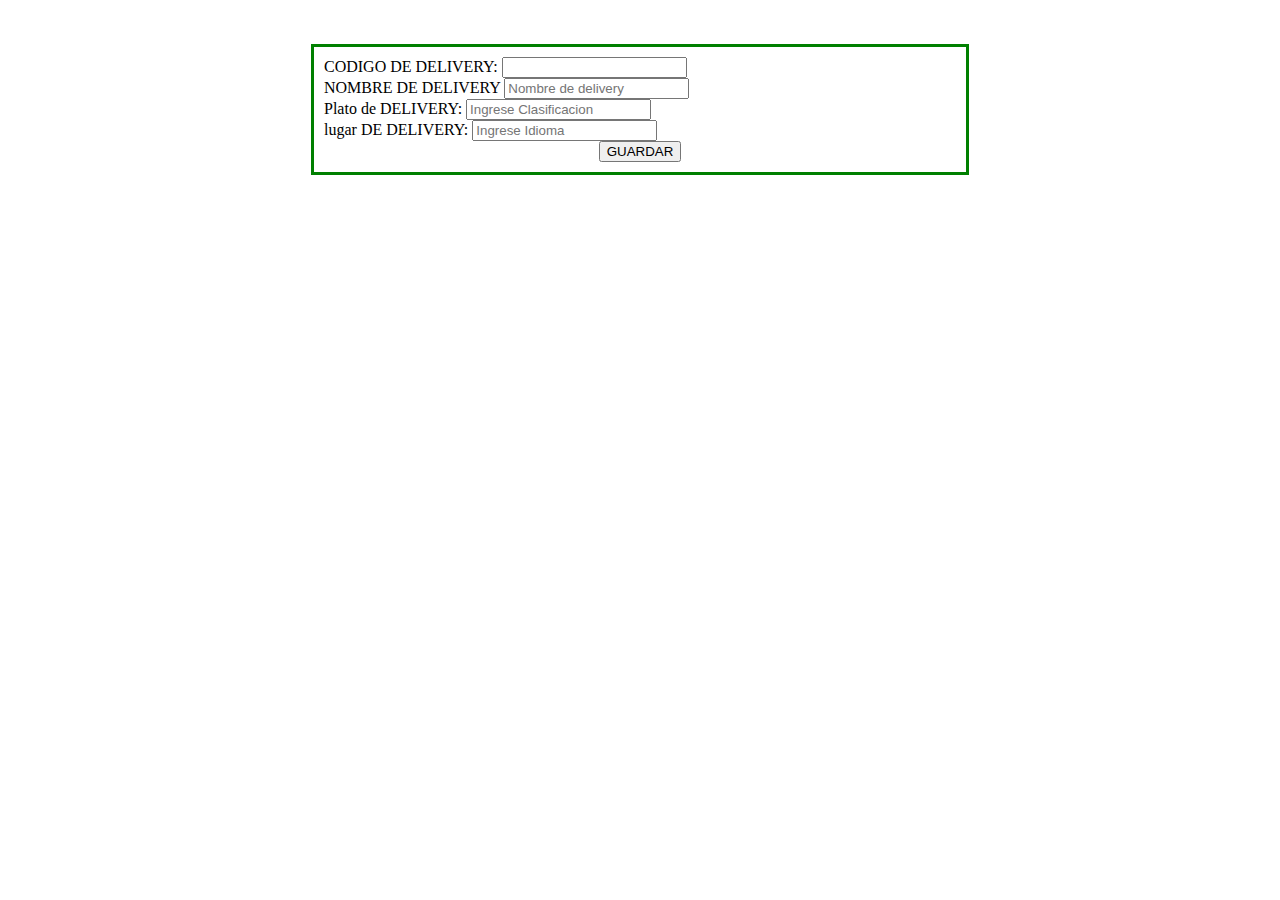
<file: src/main/resources/templates/moduloDelivery/editarDelivery.html>
<!doctype html>
<html xmlns="http://www.w3.org/1999/xhtml"
      xmlns:th="http://www.thymeleaf.org" lang="en">
<head>
    <meta charset="UTF-8">
    <meta name="viewport"
          content="width=device-width, user-scalable=no, initial-scale=1.0, maximum-scale=1.0, minimum-scale=1.0">
    <meta http-equiv="X-UA-Compatible" content="ie=edge">
    <link href="https://cdn.jsdelivr.net/npm/bootstrap@5.3.0-alpha3/dist/css/bootstrap.min.css" rel="stylesheet" integrity="sha384-KK94CHFLLe+nY2dmCWGMq91rCGa5gtU4mk92HdvYe+M/SXH301p5ILy+dN9+nJOZ" crossorigin="anonymous">
    <script src="https://cdn.jsdelivr.net/npm/bootstrap@5.3.0-alpha3/dist/js/bootstrap.bundle.min.js" integrity="sha384-ENjdO4Dr2bkBIFxQpeoTz1HIcje39Wm4jDKdf19U8gI4ddQ3GYNS7NTKfAdVQSZe" crossorigin="anonymous"></script>
    <title>Document</title>
</head>
<body style="background-image:url('https://cdn.pixabay.com/photo/2023/05/16/09/13/lamps-7997033_1280.jpg')">
<br>
<br>
<div class="container-fluid" style="margin: auto;
  width: 50%;
  border: 3px solid green;
  padding: 10px; background-image:url('https://cdn.pixabay.com/photo/2022/03/18/17/38/pattern-7077094_1280.png')" >
<form th:action="@{/rest/delivery/guardar}"
      th:object="${delivery}" method="post" >

    <div class="mb-3">
        <label  class="form-label">CODIGO DE DELIVERY:</label>

            <input type="text" class="form-control" id="id"
                   th:field="*{idDelivery" readonly="readonly" />

    </div>


    <div class="mb-3">
        <label  class="form-label">NOMBRE DE DELIVERY</label>

            <input type="text" class="form-control" id="nombre"
                   placeholder="Nombre de delivery" th:field="*{nombre}" />

    </div>



    <div class="mb-3">
        <label  class="form-label">Plato de DELIVERY:</label>

            <input type="text" class="form-control" id="clasificacion"
                   placeholder="Ingrese Clasificacion" th:field="*{plato}" />

    </div>
    <div class="mb-3">
        <label  class="form-label">lugar DE DELIVERY:</label>

            <input type="text" class="form-control" id="idioma"
                   placeholder="Ingrese Idioma" th:field="*{lugar}" />

    </div>

    <div align="center">
        <button type="submit" class="btn btn-primary">GUARDAR</button>
    </div>


</form>
</div>
</body>
</html>
</file>
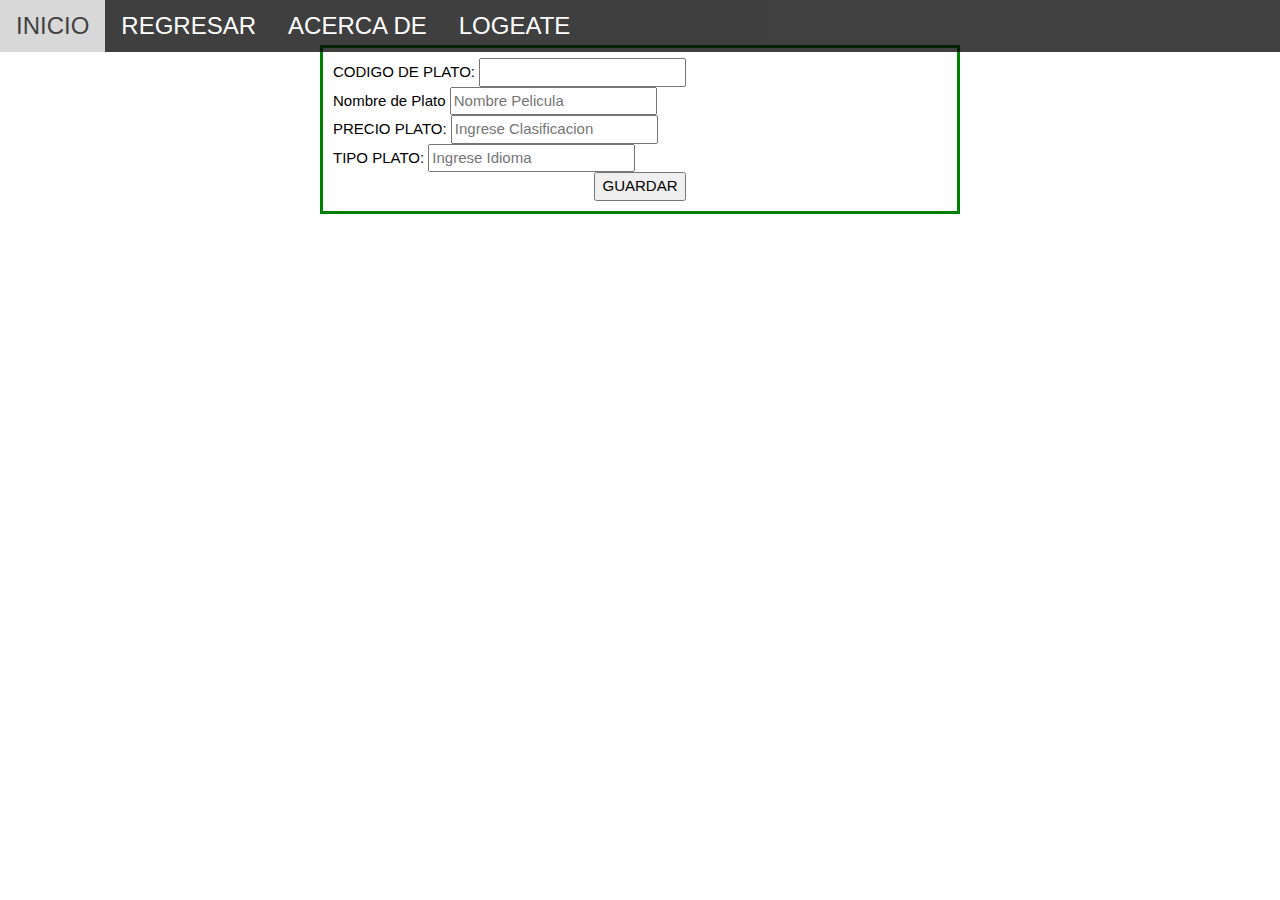
<file: src/main/resources/templates/moduloPlatos/editarPlato.html>
<!Doctype html>
<html xmlns="http://www.w3.org/1999/xhtml"
      xmlns:th="http://www.thymeleaf.org" lang="en">
<head>
    <meta charset="UTF-8">
    <meta name="viewport"
          content="width=device-width, user-scalable=no, initial-scale=1.0, maximum-scale=1.0, minimum-scale=1.0">
    <meta http-equiv="X-UA-Compatible" content="ie=edge">
    <link rel="stylesheet" href="https://www.w3schools.com/w3css/4/w3.css">
    <script src="https://www.w3schools.com/lib/w3.js"></script>
    <link href="https://cdn.jsdelivr.net/npm/bootstrap@5.3.0-alpha3/dist/css/bootstrap.min.css" rel="stylesheet" integrity="sha384-KK94CHFLLe+nY2dmCWGMq91rCGa5gtU4mk92HdvYe+M/SXH301p5ILy+dN9+nJOZ" crossorigin="anonymous">
    <script src="https://cdn.jsdelivr.net/npm/bootstrap@5.3.0-alpha3/dist/js/bootstrap.bundle.min.js" integrity="sha384-ENjdO4Dr2bkBIFxQpeoTz1HIcje39Wm4jDKdf19U8gI4ddQ3GYNS7NTKfAdVQSZe" crossorigin="anonymous"></script>
    <title>Document</title>
</head>
<body style="background-image:url('https://cdn.pixabay.com/photo/2023/05/16/09/13/lamps-7997033_1280.jpg')">
<div class="w3-display-topleft  w3-bar w3-xlarge w3-black w3-opacity-min">
    <a href="#home" class="w3-bar-item w3-button">INICIO</a>
    <a th:href="@{/rest/platos/listarTodo}" class="w3-bar-item w3-button">REGRESAR</a>
    <a href="#about" class="w3-bar-item w3-button">ACERCA DE</a>
    <a href="http://localhost:1090/restauranteWeb/login" class="w3-bar-item w3-button">LOGEATE</a>
</div>
<br>
<br>
<div class="container-fluid" style="margin: auto;
  width: 50%;
  border: 3px solid green;
  padding: 10px; background-image:url('https://cdn.pixabay.com/photo/2022/03/18/17/38/pattern-7077094_1280.png')" >
<form th:action="@{/rest/platos/guardar}"
      th:object="${platos}" method="post" >

    <div class="mb-3">
        <label  class="form-label">CODIGO DE PLATO:</label>

            <input type="text" class="form-control" id="id"
                   th:field="*{idPlato}" readonly="readonly" />

    </div>


    <div class="mb-3">
        <label  class="form-label">Nombre de Plato</label>

            <input type="text" class="form-control" id="nombre"
                   placeholder="Nombre Pelicula" th:field="*{nombrePlato}" />

    </div>



    <div class="mb-3">
        <label  class="form-label">PRECIO PLATO:</label>

            <input type="text" class="form-control" id="clasificacion"
                   placeholder="Ingrese Clasificacion" th:field="*{precioPlato}" />

    </div>
    <div class="mb-3">
        <label  class="form-label">TIPO PLATO:</label>

            <input type="text" class="form-control" id="idioma"
                   placeholder="Ingrese Idioma" th:field="*{tipoPlato}" />

    </div>

    <div align="center">
        <button type="submit" class="btn btn-primary">GUARDAR</button>
    </div>


</form>
</div>
</body>
</html>
</file>
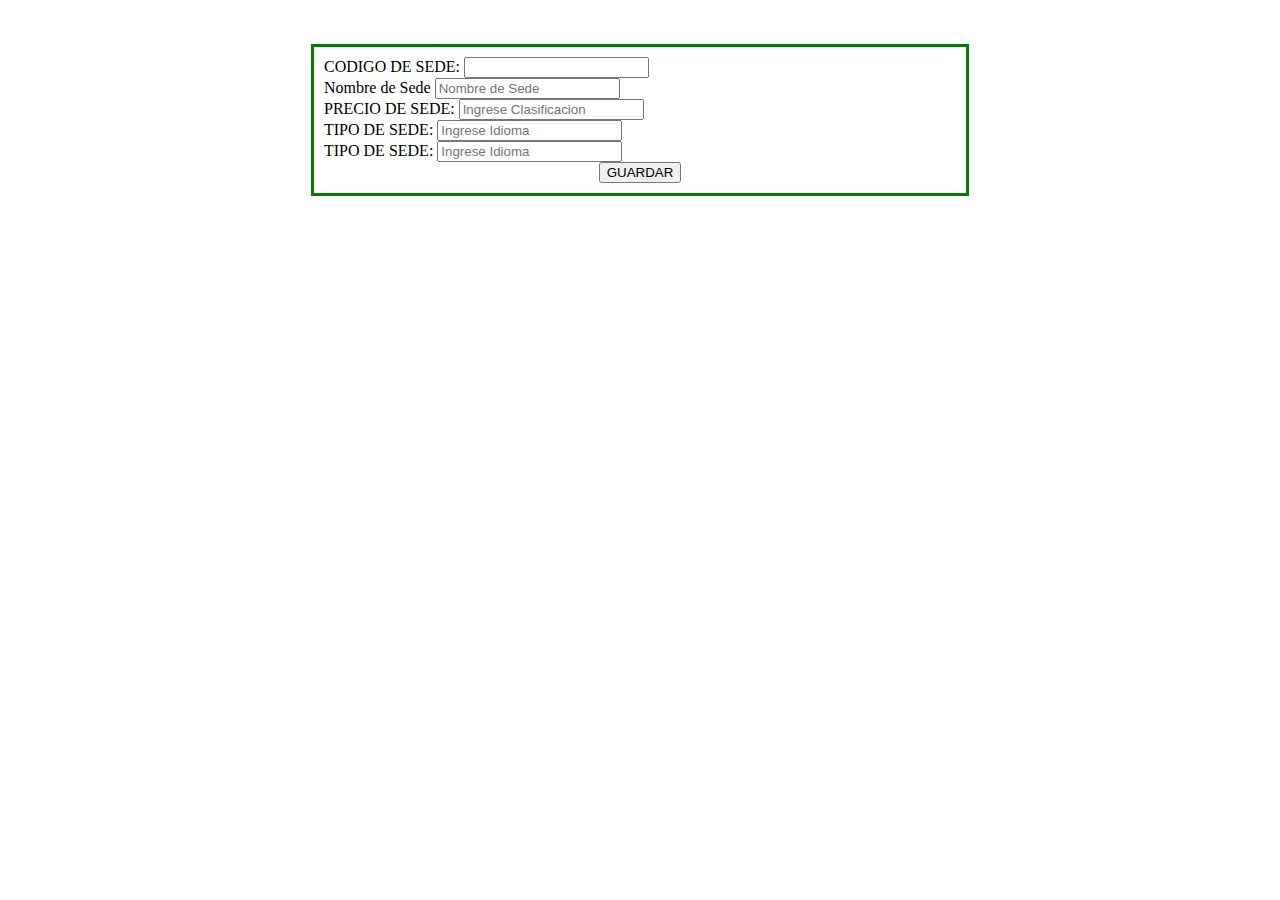
<file: src/main/resources/templates/moduloSede/editarSede.html>
<!Doctype html>
<html xmlns="http://www.w3.org/1999/xhtml"
      xmlns:th="http://www.thymeleaf.org" lang="en">
<head>
    <meta charset="UTF-8">
    <meta name="viewport"
          content="width=device-width, user-scalable=no, initial-scale=1.0, maximum-scale=1.0, minimum-scale=1.0">
    <meta http-equiv="X-UA-Compatible" content="ie=edge">
    <link href="https://cdn.jsdelivr.net/npm/bootstrap@5.3.0-alpha3/dist/css/bootstrap.min.css" rel="stylesheet" integrity="sha384-KK94CHFLLe+nY2dmCWGMq91rCGa5gtU4mk92HdvYe+M/SXH301p5ILy+dN9+nJOZ" crossorigin="anonymous">
    <script src="https://cdn.jsdelivr.net/npm/bootstrap@5.3.0-alpha3/dist/js/bootstrap.bundle.min.js" integrity="sha384-ENjdO4Dr2bkBIFxQpeoTz1HIcje39Wm4jDKdf19U8gI4ddQ3GYNS7NTKfAdVQSZe" crossorigin="anonymous"></script>
    <title>Document</title>
</head>
<body style="background-image:url('https://cdn.pixabay.com/photo/2023/05/16/09/13/lamps-7997033_1280.jpg')">
<br>
<br>
<div class="container-fluid" style="margin: auto;
  width: 50%;
  border: 3px solid green;
  padding: 10px; background-image:url('https://cdn.pixabay.com/photo/2022/03/18/17/38/pattern-7077094_1280.png')" >
<form th:action="@{/rest/sedew/guardar}"
      th:object="${sede}" method="post" >

    <div class="mb-3">
        <label  class="form-label">CODIGO DE SEDE:</label>

            <input type="text" class="form-control" id="id"
                   th:field="*{idSede}" readonly="readonly" />

    </div>


    <div class="mb-3">
        <label  class="form-label">Nombre de Sede</label>

            <input type="text" class="form-control" id="nombre"
                   placeholder="Nombre de Sede" th:field="*{nombreSede}" />

    </div>



    <div class="mb-3">
        <label  class="form-label">PRECIO DE SEDE:</label>

            <input type="text" class="form-control" id="clasificacion"
                   placeholder="Ingrese Clasificacion" th:field="*{direccionSede}" />

    </div>
    <div class="mb-3">
        <label  class="form-label">TIPO DE SEDE:</label>

            <input type="text" class="form-control" id="idioma"
                   placeholder="Ingrese Idioma" th:field="*{categoriaSede}" />

    </div>
    <div class="mb-3">
        <label  class="form-label">TIPO DE SEDE:</label>

        <input type="text" class="form-control" id="cine"
               placeholder="Ingrese Idioma" th:field="*{cineSede}" />

    </div>

    <div align="center">
        <button type="submit" class="btn btn-primary">GUARDAR</button>
    </div>


</form>
</div>
</body>
</html>
</file>
